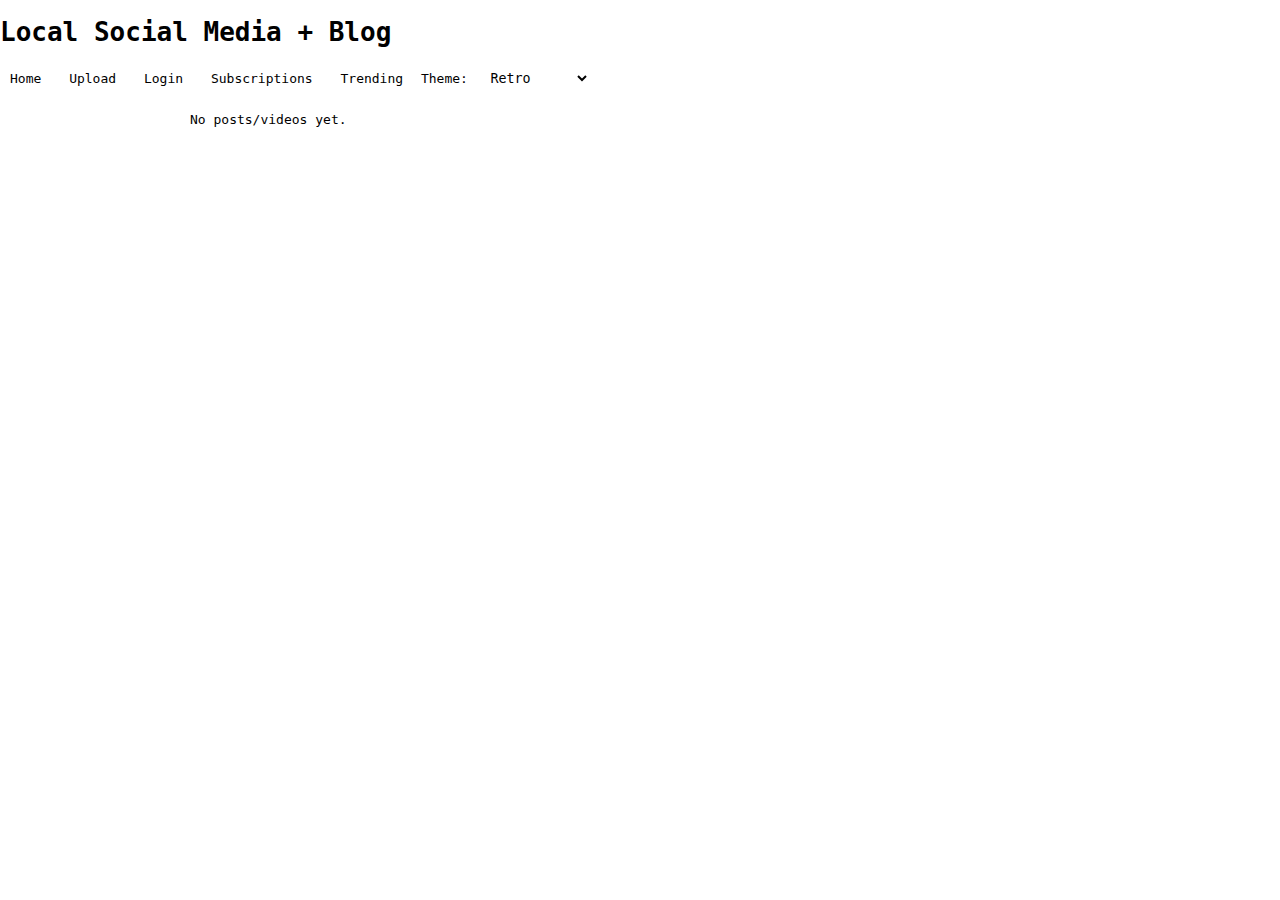
<file: index.html>
<!DOCTYPE html>
<html>
<head>
<meta charset="UTF-8">
<title>Local Social Feed</title>
<link rel="stylesheet" href="theme.css">
<script src="data.js"></script>
<style>
body { font-family: monospace; background: var(--bg); color: var(--text); margin:0; }
.container { max-width:900px; margin:20px auto; width:90%; }
nav a { margin:0 10px; color:var(--accent); text-decoration:none; }
.post, .video { border:2px solid var(--border); background: var(--card); padding:15px; margin-bottom:15px; }
</style>
</head>
<body>

<header>
<h1>Local Social Media + Blog</h1>
</header>

<nav>
<a href="index.html">Home</a>
<a href="upload.html">Upload</a>
<a href="login.html">Login</a>
<a href="subscriptions.html">Subscriptions</a>
<a href="trending.html">Trending</a>
<label>Theme:
<select id="theme" onchange="setTheme(this.value)">
<option value="retro">Retro</option>
<option value="dos">DOS</option>
<option value="neon">Neon</option>
<option value="vapor">Vaporwave</option>
<option value="beige">Beige</option>
<option value="modern">Modern</option>
</select>
</label>
</nav>

<div class="container" id="feed"></div>

<script>
function loadTheme() {
  const t = localStorage.getItem("theme") || "retro";
  document.body.className = "theme-" + t;
  document.getElementById("theme").value = t;
}
function setTheme(t) {
  document.body.className = "theme-" + t;
  localStorage.setItem("theme", t);
}

function renderFeed() {
  const feed = document.getElementById("feed");
  const posts = getPosts();
  if (!posts.length) { feed.innerHTML="<p>No posts/videos yet.</p>"; return; }

  feed.innerHTML = posts.map(p => {
    if(p.type==="video"){
      return `<div class="video">
        <a href="video.html?id=${p.id}"><h3>${p.title}</h3></a>
        <small>by ${p.author} - ${p.date}</small>
        <p>${p.description.substring(0,120)}...</p>
      </div>`;
    } else if(p.type==="blog"){
      return `<div class="post">
        <a href="view.html?id=${p.id}"><h3>${p.title}</h3></a>
        <small>by ${p.author} - ${p.date}</small>
        <p>${p.content.substring(0,120)}...</p>
      </div>`;
    }
  }).join("");
}

loadTheme();
renderFeed();
</script>

</body>
</html>
</file>
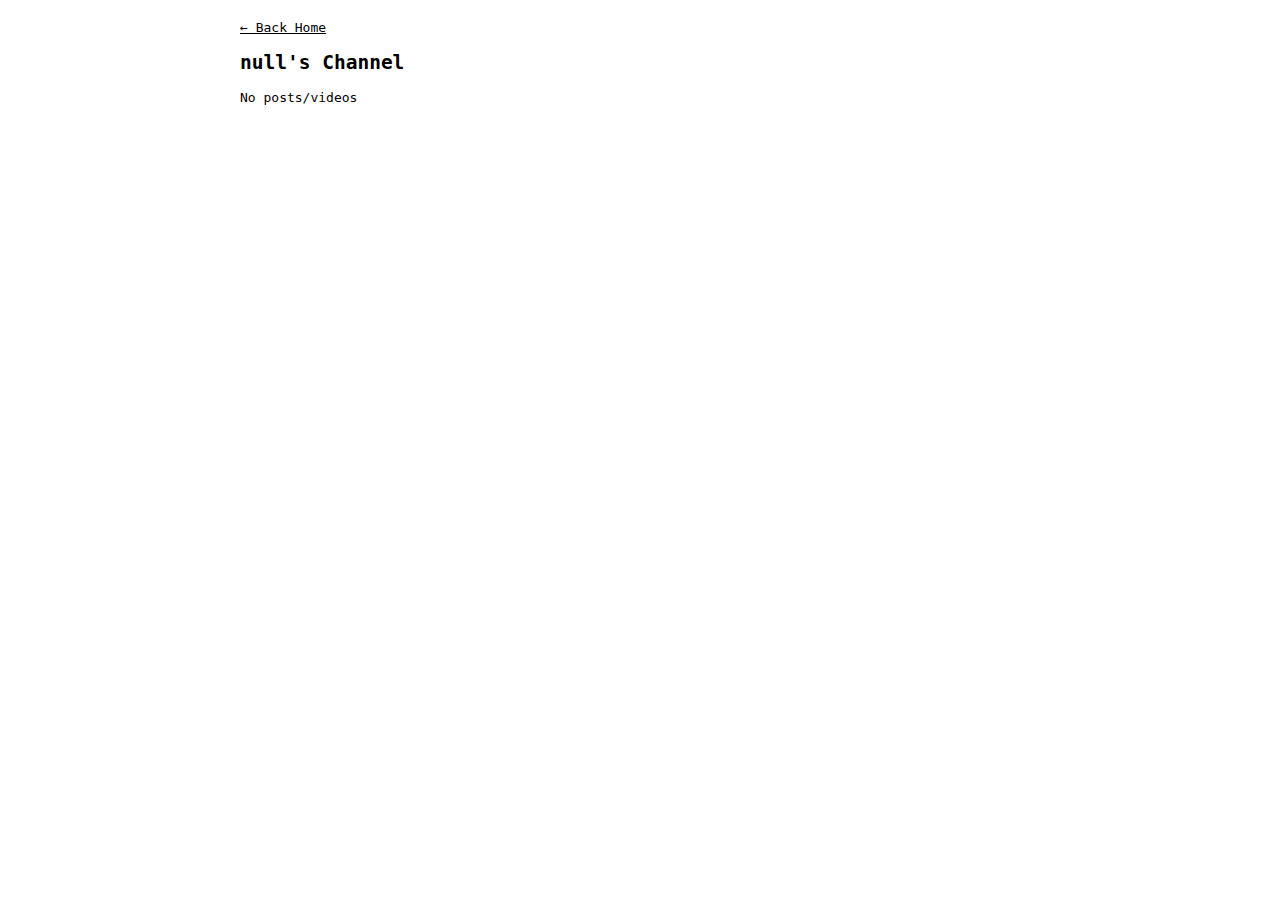
<file: channel.html>
<!DOCTYPE html>
<html>
<head>
<meta charset="UTF-8">
<title>Channel</title>
<link rel="stylesheet" href="theme.css">
<style>
body{font-family:monospace;background:var(--bg);color:var(--text);}
.container{max-width:800px;margin:20px auto;}
.post, .video{border:2px solid var(--border);padding:10px;margin:10px 0;background:var(--card);}
.button{padding:5px 10px;border:2px solid var(--border);background:var(--bg);color:var(--text);cursor:pointer;}
</style>
</head>
<body>
<div class="container">
<p><a href="index.html">← Back Home</a></p>
<h2 id="channelName"></h2>
<button id="subBtn" class="button"></button>
<div id="content"></div>
</div>

<script src="data.js"></script>
<script>
const params = new URLSearchParams(location.search);
const user = params.get("user");
if(!user){document.getElementById("content").innerHTML="<p>No user specified</p>";}

document.getElementById("channelName").textContent = user+"'s Channel";

function renderSub(){
  let cur=getCurrentUser();
  if(!cur){document.getElementById("subBtn").style.display="none";return;}
  let subs=getSubscriptions(cur);
  document.getElementById("subBtn").textContent = subs.includes(user) ? "Unsubscribe" : "Subscribe";
}

document.getElementById("subBtn").onclick=function(){
  let cur=getCurrentUser();
  if(!cur) return alert("Login to subscribe!");
  let subs=getSubscriptions(cur);
  if(subs.includes(user)) subs=subs.filter(u=>u!==user);
  else subs.push(user);
  saveSubscriptions(cur,subs);
  renderSub();
};

function renderContent(){
  let posts=getPosts().filter(p=>p.author===user);
  let div=document.getElementById("content");
  if(!posts.length){div.innerHTML="<p>No posts/videos</p>"; return;}
  div.innerHTML=posts.map(p=>{
    if(p.type==="video") return `<div class="video"><a href="video.html?id=${p.id}"><h3>${p.title}</h3></a></div>`;
    else if(p.type==="blog") return `<div class="post"><a href="view.html?id=${p.id}"><h3>${p.title}</h3></a></div>`;
  }).join("");
}

renderSub();
renderContent();
</script>
</body>
</html>
</file>
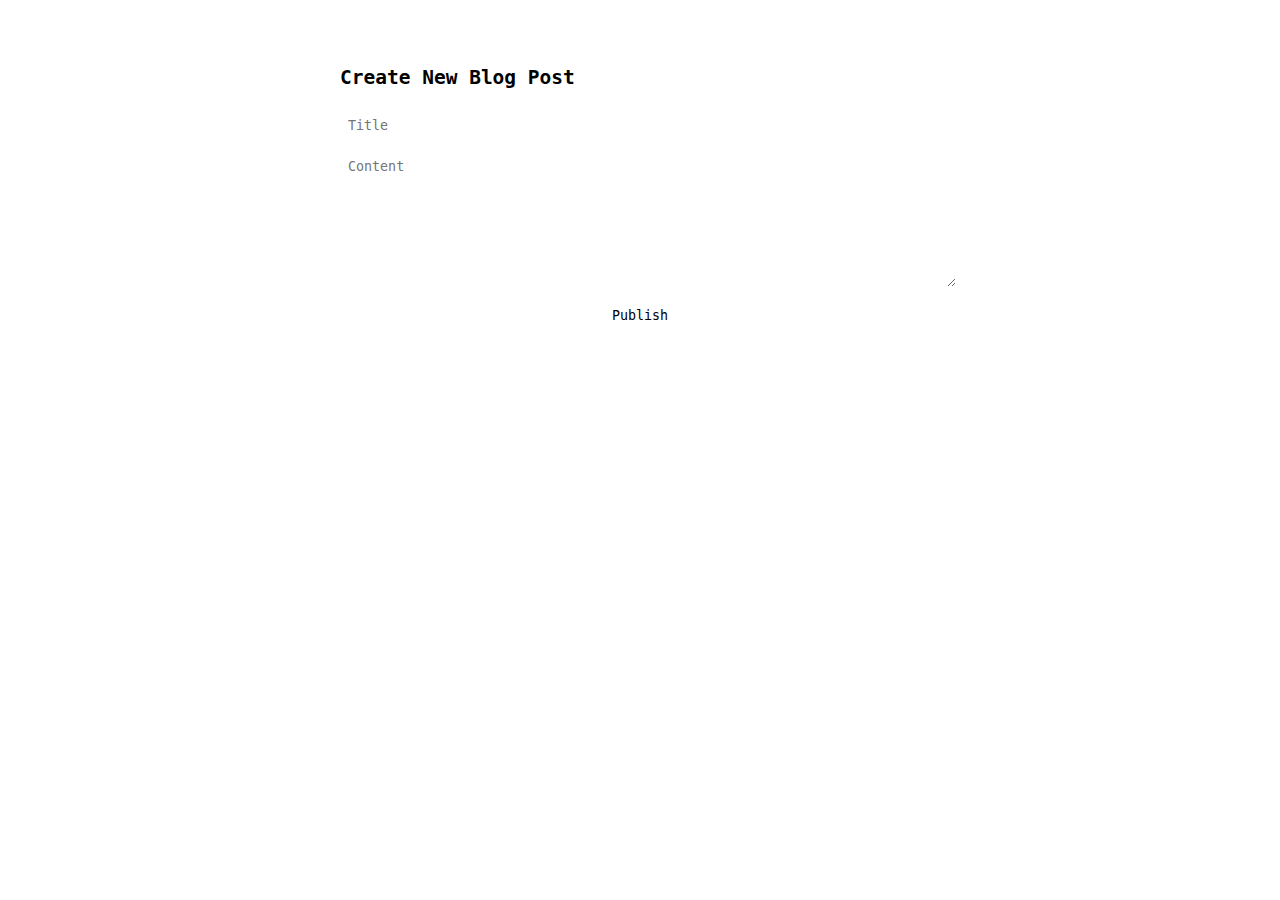
<file: editor.html>
<!DOCTYPE html>
<html>
<head>
<meta charset="UTF-8">
<title>Blog Editor</title>
<link rel="stylesheet" href="theme.css">
<style>
body{font-family:monospace;background:var(--bg);color:var(--text);}
.container{max-width:600px;margin:30px auto;padding:20px;background:var(--card);border:2px solid var(--border);}
input,textarea,button{width:100%;margin:5px 0;padding:8px;font-family:inherit;}
button{cursor:pointer;border:2px solid var(--border);background:var(--bg);color:var(--text);}
</style>
</head>
<body>

<div class="container">
<h2>Create New Blog Post</h2>
<input id="title" placeholder="Title">
<textarea id="content" rows="8" placeholder="Content"></textarea>
<button onclick="publish()">Publish</button>
</div>

<script src="data.js"></script>
<script>
function publish(){
  let user=getCurrentUser();
  if(!user) return alert("Login required!");
  let posts=getPosts();
  const id=Date.now();
  posts.unshift({id,title:document.getElementById("title").value,content:document.getElementById("content").value,author:user,date:new Date().toLocaleString(),type:"blog"});
  savePosts(posts);
  alert("Blog posted!");
  location.href="view.html?id="+id;
}
</script>
</body>
</html>
</file>
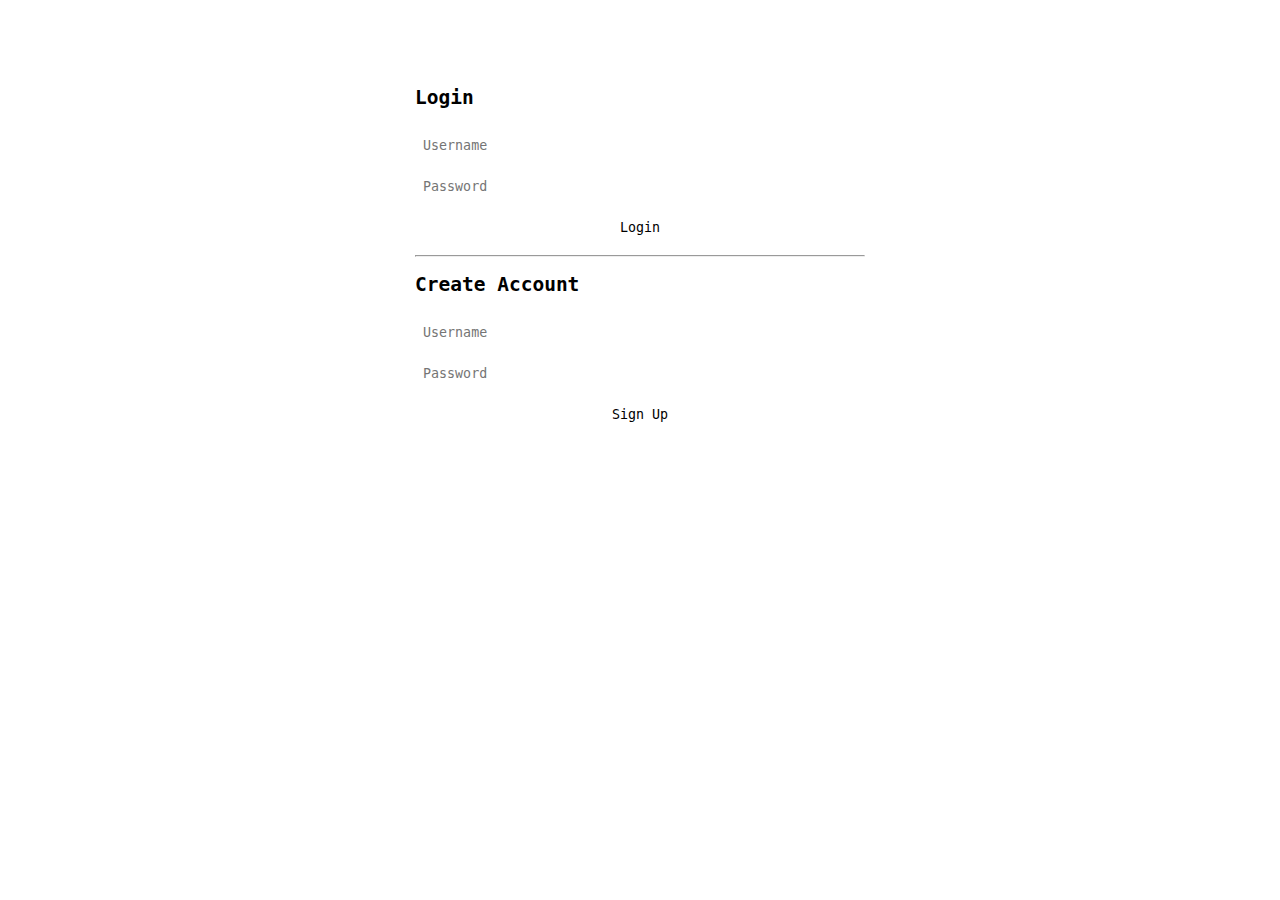
<file: login.html>
<!DOCTYPE html>
<html>
<head>
<meta charset="UTF-8">
<title>Login / Signup</title>
<link rel="stylesheet" href="theme.css">
<style>
body { font-family: monospace; background: var(--bg); color: var(--text); }
.container { max-width:450px; margin:50px auto; background: var(--card); border:2px solid var(--border); padding:20px; }
input, button { width:100%; margin:5px 0; padding:8px; font-family:inherit; }
button { cursor:pointer; border:2px solid var(--border); background: var(--bg); color: var(--text); }
</style>
</head>
<body>

<div class="container">
<h2>Login</h2>
<input id="log_user" placeholder="Username">
<input id="log_pass" type="password" placeholder="Password">
<button onclick="login()">Login</button>

<hr>

<h2>Create Account</h2>
<input id="new_user" placeholder="Username">
<input id="new_pass" type="password" placeholder="Password">
<button onclick="signup()">Sign Up</button>
</div>

<script src="data.js"></script>
<script>
function signup(){
  let user = document.getElementById("new_user").value;
  let pass = document.getElementById("new_pass").value;
  if(!user||!pass) return alert("Fill all fields");
  let users = getUsers();
  if(users[user]) return alert("User exists");
  users[user] = pass;
  saveUsers(users);
  alert("Account created!");
}

function login(){
  let user = document.getElementById("log_user").value;
  let pass = document.getElementById("log_pass").value;
  let users = getUsers();
  if(users[user]===pass){
    setCurrentUser(user);
    alert("Logged in!");
    location.href="index.html";
  } else alert("Invalid login");
}
</script>
</body>
</html>
</file>
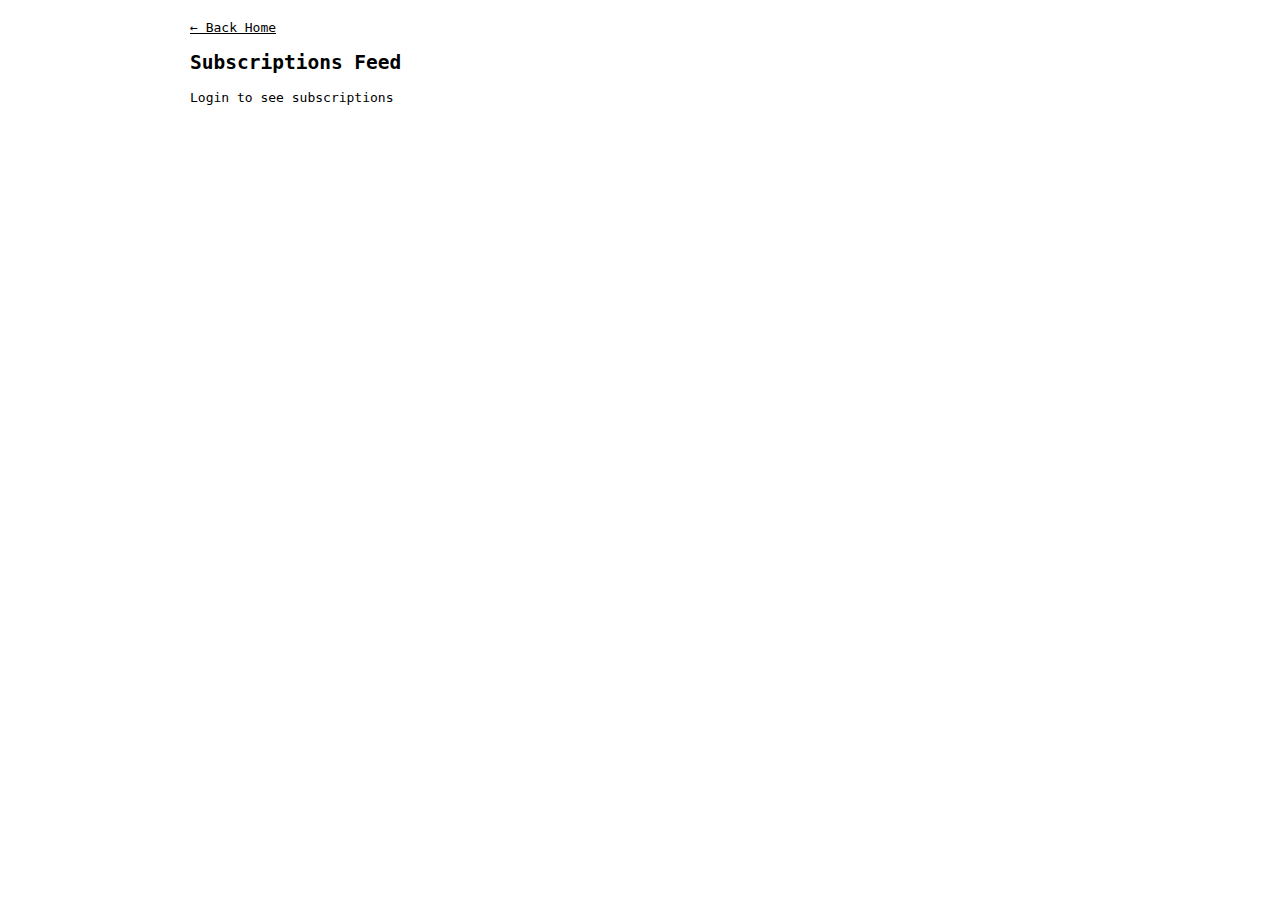
<file: subscriptions.html>
<!DOCTYPE html>
<html>
<head>
<meta charset="UTF-8">
<title>Subscriptions</title>
<link rel="stylesheet" href="theme.css">
<style>
body{font-family:monospace;background:var(--bg);color:var(--text);}
.container{max-width:900px;margin:20px auto;}
.post, .video{border:2px solid var(--border);padding:10px;margin:10px 0;background:var(--card);}
</style>
</head>
<body>
<div class="container">
<p><a href="index.html">← Back Home</a></p>
<h2>Subscriptions Feed</h2>
<div id="feed"></div>
</div>

<script src="data.js"></script>
<script>
let user=getCurrentUser();
if(!user) document.getElementById("feed").innerHTML="<p>Login to see subscriptions</p>";

function renderFeed(){
  if(!user) return;
  let subs=getSubscriptions(user);
  let posts=getPosts().filter(p=>subs.includes(p.author));
  let div=document.getElementById("feed");
  if(!posts.length){div.innerHTML="<p>No posts from subscriptions</p>"; return;}
  div.innerHTML=posts.map(p=>{
    if(p.type==="video") return `<div class="video"><a href="video.html?id=${p.id}"><h3>${p.title}</h3></a> by ${p.author}</div>`;
    else if(p.type==="blog") return `<div class="post"><a href="view.html?id=${p.id}"><h3>${p.title}</h3></a> by ${p.author}</div>`;
  }).join("");
}

renderFeed();
</script>
</body>
</html>
</file>
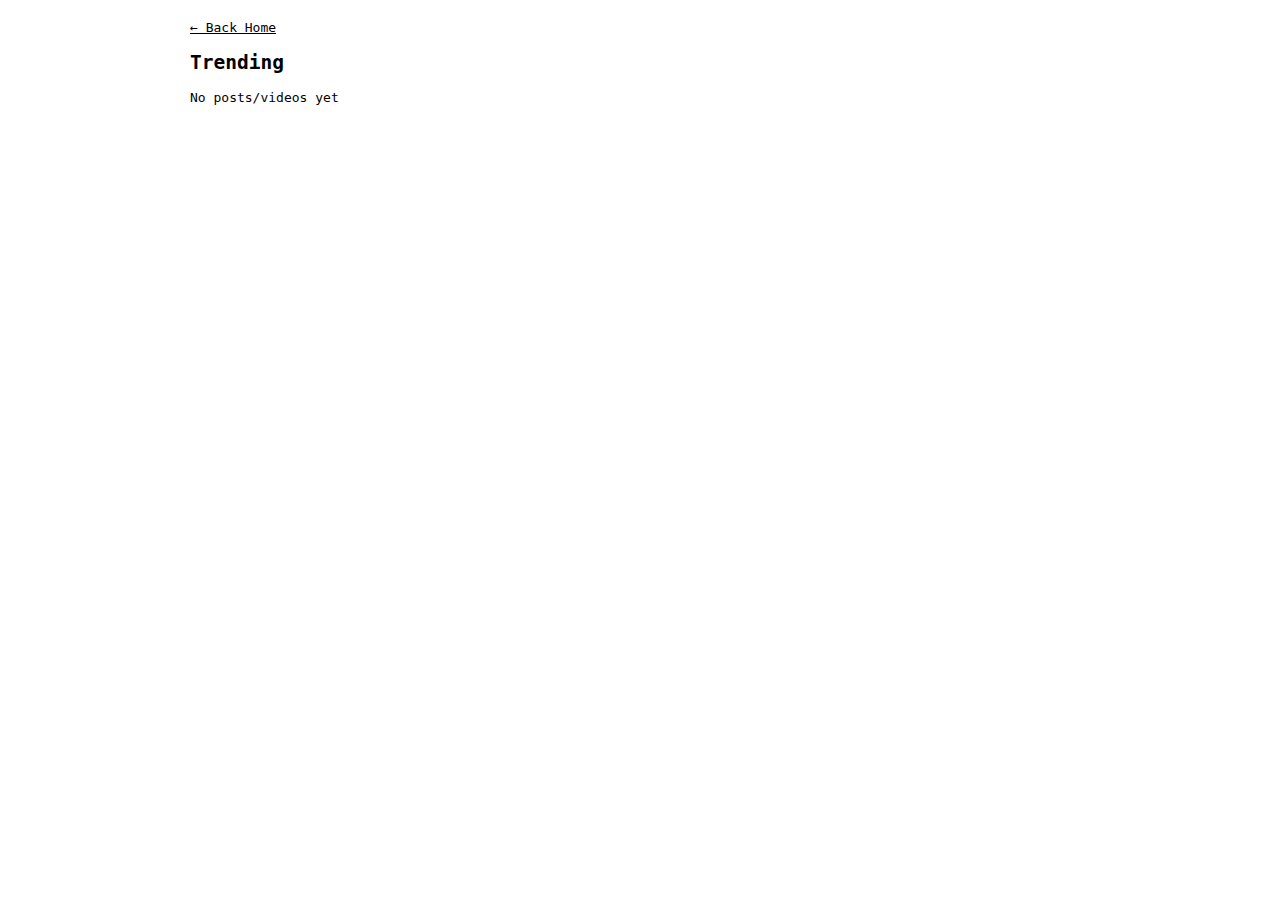
<file: trending.html>
<!DOCTYPE html>
<html>
<head>
<meta charset="UTF-8">
<title>Trending</title>
<link rel="stylesheet" href="theme.css">
<style>
body{font-family:monospace;background:var(--bg);color:var(--text);}
.container{max-width:900px;margin:20px auto;}
.post, .video{border:2px solid var(--border);padding:10px;margin:10px 0;background:var(--card);}
</style>
</head>
<body>
<div class="container">
<p><a href="index.html">← Back Home</a></p>
<h2>Trending</h2>
<div id="feed"></div>
</div>

<script src="data.js"></script>
<script>
function renderTrending(){
  let posts=getPosts();
  posts.sort((a,b)=>{
    let la=getLikes(a.id).length;
    let lb=getLikes(b.id).length;
    return lb-la;
  });
  let div=document.getElementById("feed");
  if(!posts.length){div.innerHTML="<p>No posts/videos yet</p>"; return;}
  div.innerHTML=posts.map(p=>{
    if(p.type==="video") return `<div class="video"><a href="video.html?id=${p.id}"><h3>${p.title}</h3></a> by ${p.author} - ❤️ ${getLikes(p.id).length}</div>`;
    else if(p.type==="blog") return `<div class="post"><a href="view.html?id=${p.id}"><h3>${p.title}</h3></a> by ${p.author} - ❤️ ${getLikes(p.id).length}</div>`;
  }).join("");
}

renderTrending();
</script>
</body>
</html>
</file>
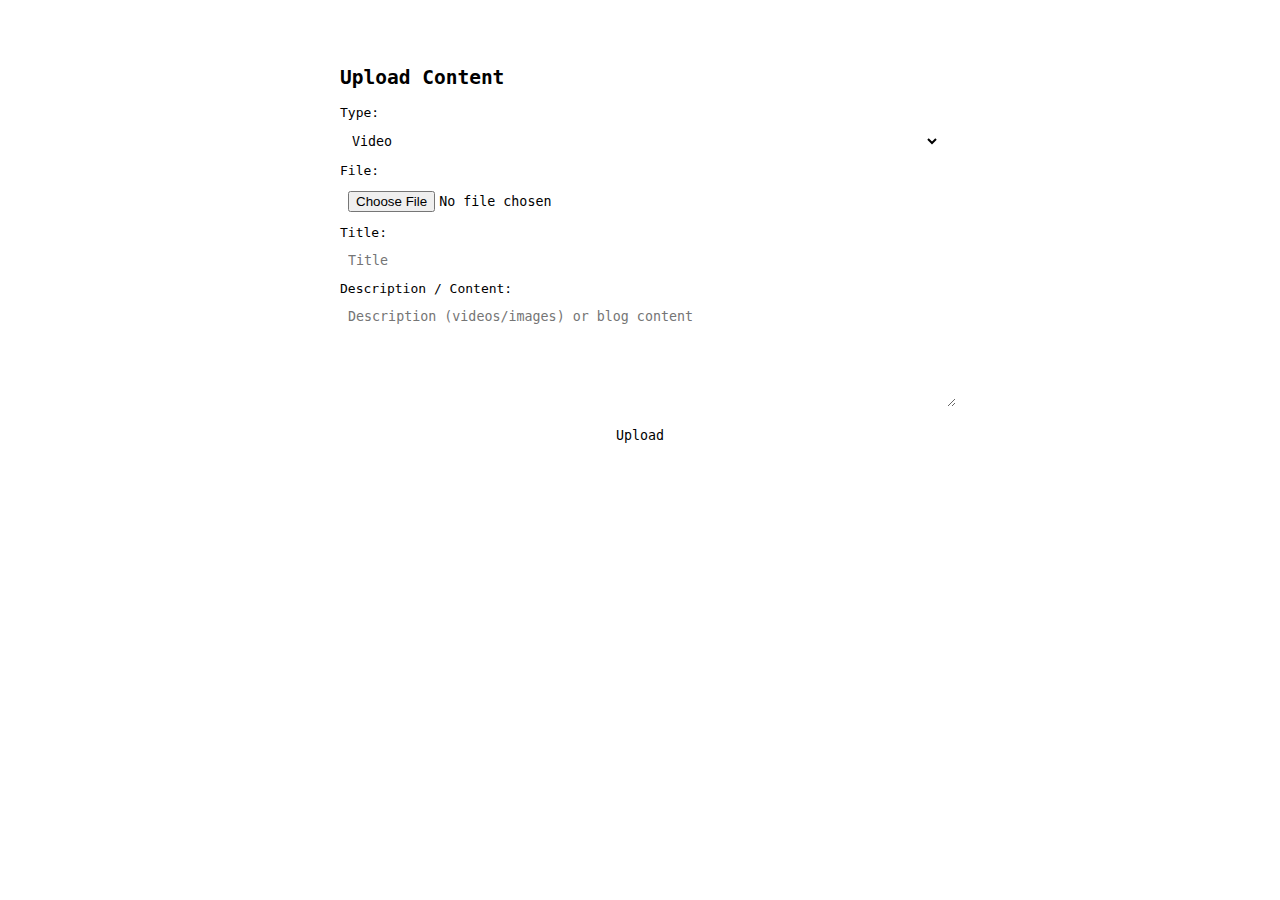
<file: upload.html>
<!DOCTYPE html>
<html>
<head>
<meta charset="UTF-8">
<title>Upload Content</title>
<link rel="stylesheet" href="theme.css">
<style>
body{font-family:monospace;background:var(--bg);color:var(--text);}
.container{max-width:600px;margin:30px auto;padding:20px;background:var(--card);border:2px solid var(--border);}
input,textarea,select,button{width:100%;margin:5px 0;padding:8px;font-family:inherit;}
button{cursor:pointer;border:2px solid var(--border);background:var(--bg);color:var(--text);}
</style>
</head>
<body>

<div class="container">
<h2>Upload Content</h2>
<label>Type:</label>
<select id="type">
<option value="video">Video</option>
<option value="image">Image</option>
<option value="blog">Blog Post</option>
</select>

<div id="fileInput">
<label>File:</label>
<input type="file" id="media">
</div>

<label>Title:</label>
<input id="title" placeholder="Title">

<label>Description / Content:</label>
<textarea id="desc" rows="6" placeholder="Description (videos/images) or blog content"></textarea>

<button onclick="upload()">Upload</button>
</div>

<script src="data.js"></script>
<script>
document.getElementById("type").addEventListener("change",function(){
  let t=this.value;
  document.getElementById("fileInput").style.display=(t=="blog")?"none":"block";
});

async function upload(){
  let user = getCurrentUser();
  if(!user) return alert("Login required!");

  const type=document.getElementById("type").value;
  const title=document.getElementById("title").value.trim();
  const desc=document.getElementById("desc").value.trim();
  if(!title) return alert("Title required");

  const id = Date.now();
  let posts = getPosts();

  if(type==="blog"){
    posts.unshift({id,title,content:desc,author:user,date:new Date().toLocaleString(),type:"blog"});
    savePosts(posts);
    alert("Blog posted!"); location.href="view.html?id="+id;
    return;
  }

  let file=document.getElementById("media").files[0];
  if(!file) return alert("Select a file");

  const key=id+"_media";
  await saveMedia(key,file);
  posts.unshift({id,title,description:desc,author:user,date:new Date().toLocaleString(),type:type,mediaKey:key,views:0});
  savePosts(posts);
  alert(type.charAt(0).toUpperCase()+type.slice(1)+" uploaded!");
  location.href=(type==="video")?"video.html?id="+id:"view.html?id="+id;
}
</script>
</body>
</html>
</file>
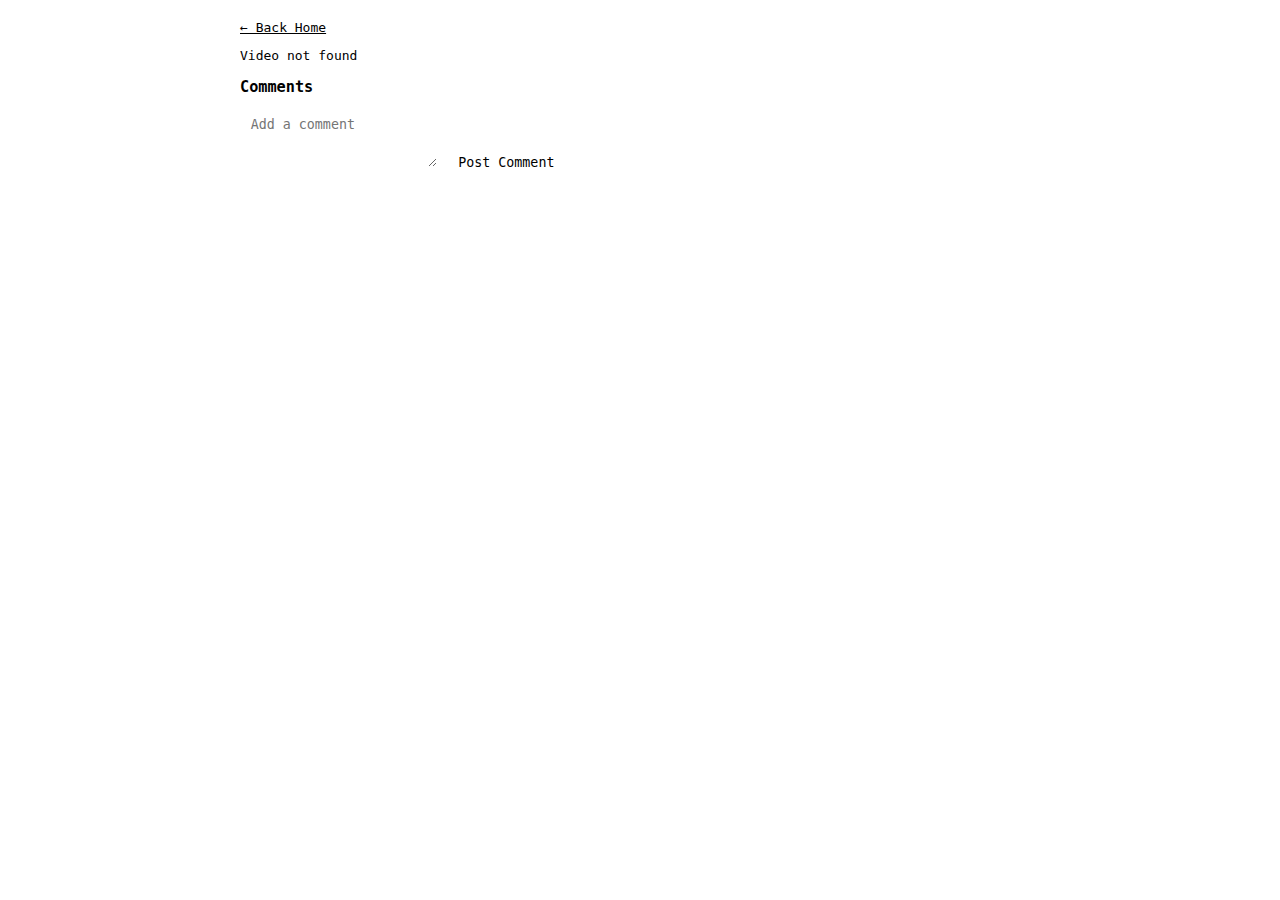
<file: video.html>
<!DOCTYPE html>
<html>
<head>
<meta charset="UTF-8">
<title>Video Player</title>
<link rel="stylesheet" href="theme.css">
<style>
body{font-family:monospace;background:var(--bg);color:var(--text);}
.container{max-width:800px;margin:20px auto;}
.video-player{width:100%; max-height:450px;}
.button{border:2px solid var(--border);background:var(--bg);color:var(--text);padding:5px 10px;margin:3px;cursor:pointer;}
.comment{border:1px solid var(--border);padding:5px;margin:5px 0;}
</style>
</head>
<body>

<div class="container">
<p><a href="index.html">← Back Home</a></p>
<div id="videoArea"></div>
<div id="info"></div>

<h3>Comments</h3>
<div id="comments"></div>

<textarea id="commentText" rows="3" placeholder="Add a comment"></textarea>
<button class="button" onclick="addComment()">Post Comment</button>
</div>

<script src="data.js"></script>
<script>
const params = new URLSearchParams(location.search);
const id = params.get("id");
let posts = getPosts();
let post = posts.find(p=>p.id==id);
if(!post) {document.getElementById("videoArea").innerHTML="<p>Video not found</p>";}

async function renderVideo(){
  let area=document.getElementById("videoArea");
  if(post.type==="video"){
    const blob=await getMedia(post.mediaKey);
    if(blob){
      let url=URL.createObjectURL(blob);
      area.innerHTML=`<video class="video-player" src="${url}" controls></video>`;
    } else area.innerHTML="<p>Video file missing</p>";
  } else if(post.type==="image"){
    const blob=await getMedia(post.mediaKey);
    if(blob){
      let url=URL.createObjectURL(blob);
      area.innerHTML=`<img src="${url}" style="max-width:100%">`;
    }
  }
}

function renderInfo(){
  let likes=getLikes(post.id);
  document.getElementById("info").innerHTML=`
    <h2>${post.title}</h2>
    <small>by <a href="channel.html?user=${post.author}">${post.author}</a> - ${post.date}</small>
    <p>${post.description || post.content || ""}</p>
    <button class="button" onclick="like()">❤️ Like (${likes.length})</button>
  `;
}

function like(){
  let user=getCurrentUser();
  if(!user) return alert("Login to like!");
  likePost(user,post.id);
  renderInfo();
}

function loadComments(){
  let coms=getComments(post.id);
  let div=document.getElementById("comments");
  if(!coms.length){div.innerHTML="<p>No comments yet</p>"; return;}
  div.innerHTML=coms.map(c=>`<div class="comment"><b>${c.user}</b> <small>${c.date}</small><p>${c.text}</p></div>`).join("");
}

function addComment(){
  let user=getCurrentUser();
  if(!user) return alert("Login to comment!");
  let text=document.getElementById("commentText").value.trim();
  if(!text) return;
  let coms=getComments(post.id);
  coms.push({user,text,date:new Date().toLocaleString()});
  saveComments(post.id,coms);
  document.getElementById("commentText").value="";
  loadComments();
}

renderVideo();
renderInfo();
loadComments();
</script>
</body>
</html>
</file>
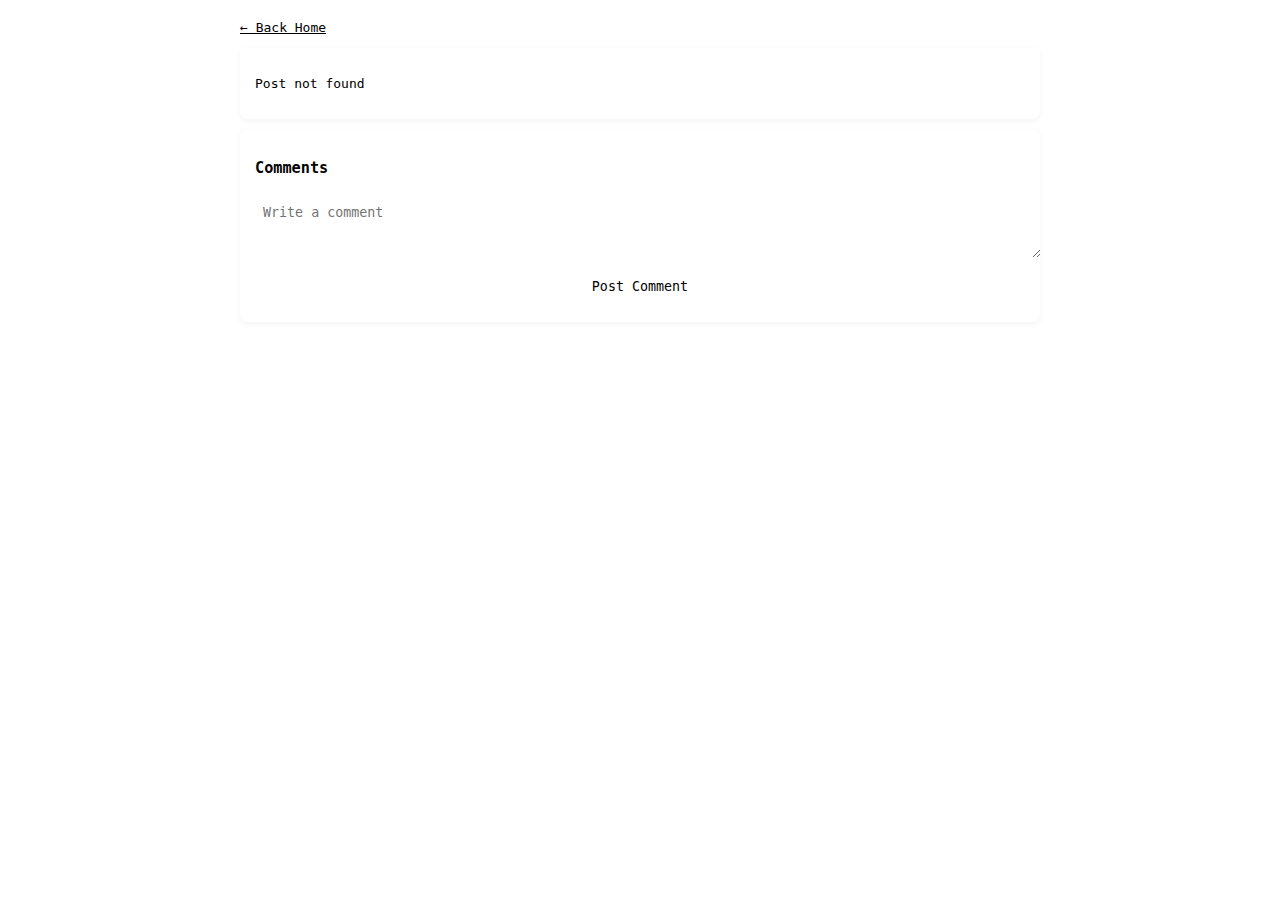
<file: view.html>
<!DOCTYPE html>
<html>
<head>
<meta charset="UTF-8">
<title>View Post</title>
<link rel="stylesheet" href="theme.css">
<style>
body{font-family:monospace;background:var(--bg);color:var(--text);}
.container{max-width:800px;margin:20px auto;}
.card{border:2px solid var(--border);padding:15px;margin:10px 0;background:var(--card);}
input,textarea,button{width:100%;margin:5px 0;padding:8px;font-family:inherit;}
button{cursor:pointer;border:2px solid var(--border);background:var(--bg);color:var(--text);}
.comment{border:1px solid var(--border);padding:5px;margin:5px 0;}
</style>
</head>
<body>
<div class="container">
<p><a href="index.html">← Back Home</a></p>
<div id="post" class="card"></div>
<div class="card">
<h3>Comments</h3>
<div id="commentList"></div>
<textarea id="commentText" rows="3" placeholder="Write a comment"></textarea>
<button onclick="addComment()">Post Comment</button>
</div>
</div>

<script src="data.js"></script>
<script>
const params=new URLSearchParams(location.search);
const postID=params.get("id");
let posts=getPosts();
let p=posts.find(x=>x.id==postID);
if(!p){document.getElementById("post").innerHTML="<p>Post not found</p>";}

document.getElementById("post").innerHTML=`<h2>${p.title}</h2>
<small>by ${p.author} - ${p.date}</small>
<p>${p.content}</p>`;

function loadComments(){
  let comments=getComments(postID);
  let div=document.getElementById("commentList");
  if(!comments.length){div.innerHTML="<p>No comments yet</p>"; return;}
  div.innerHTML=comments.map(c=>`<div class="comment"><b>${c.user}</b> <small>${c.date}</small><p>${c.text}</p></div>`).join("");
}

function addComment(){
  let user=getCurrentUser();
  if(!user) return alert("Login to comment!");
  let text=document.getElementById("commentText").value.trim();
  if(!text) return;
  let comments=getComments(postID);
  comments.push({user,text,date:new Date().toLocaleString()});
  saveComments(postID,comments);
  document.getElementById("commentText").value="";
  loadComments();
}

loadComments();
</script>
</body>
</html>
</file>
<file: theme.css>
<!DOCTYPE html>
<html lang="en">
<head>
<meta charset="UTF-8">
<title>Themed App</title>
<style>
/* === THEMES === */

/* Retro */
body.theme-retro {
  --bg:#f2f2f2;
  --text:#111;
  --card:#fff;
  --border:#000;
  --accent:#0066ff;
  --font:"Courier New", monospace;
}

/* DOS */
body.theme-dos {
  --bg:#000;
  --text:#0f0;
  --card:#000;
  --border:#0f0;
  --accent:#0f0;
  --font:"Courier New", monospace;
}

/* Neon */
body.theme-neon {
  --bg:#050014;
  --text:#ff00ff;
  --card:#0d001f;
  --border:#ff00ff;
  --accent:#00ffff;
  --font:"Orbitron", sans-serif;
}

/* Vaporwave */
body.theme-vapor {
  --bg:linear-gradient(135deg,#ffe6ff,#ccffff);
  --text:#4b0082;
  --card:#ffffffcc;
  --border:#ff66cc;
  --accent:#00aaff;
  --font:"MS Gothic", sans-serif;
}

/* Beige Classic */
body.theme-beige {
  --bg:#f6e9d8;
  --text:#222;
  --card:#fff8f0;
  --border:#934d00;
  --accent:#934d00;
  --font:"Times New Roman", serif;
}

/* Modern Minimal */
body.theme-modern {
  --bg:#f9fafb;
  --text:#1a1a1a;
  --card:#ffffff;
  --border:#e5e7eb;
  --accent:#2563eb;
  --font:"Inter","Segoe UI",sans-serif;
}

/* === GLOBAL STYLES === */
body {
  background: var(--bg);
  color: var(--text);
  font-family: var(--font);
  margin: 0;
  padding: 0;
}

.card {
  background: var(--card);
  border: 1px solid var(--border);
  border-radius: 8px;
  padding: 1.5rem;
  box-shadow: 0 2px 6px rgba(0,0,0,0.05);
}

/* Links */
a {
  color: var(--accent);
  text-decoration: underline;
  transition: color 0.2s ease;
}
a:hover {
  color: var(--border);
  text-decoration: none;
}

/* Buttons & inputs */
button, select, input, textarea {
  font-family: var(--font);
  border: 1px solid var(--border);
  background: var(--card);
  color: var(--text);
  padding: 0.4em 0.8em;
  border-radius: 4px;
}
button:hover {
  background: var(--accent);
  color: #fff;
}
</style>
</head>
<body>
  <nav>
    <button onclick="setTheme('theme-retro')">Retro</button>
    <button onclick="setTheme('theme-dos')">DOS</button>
    <button onclick="setTheme('theme-neon')">Neon</button>
    <button onclick="setTheme('theme-vapor')">Vaporwave</button>
    <button onclick="setTheme('theme-beige')">Beige</button>
    <button onclick="setTheme('theme-modern')">Modern</button>
  </nav>

  <div class="card">
    <h1>Welcome</h1>
    <p>This is a themed app. Links <a href="#">work</a> across all pages.</p>
  </div>

<script>
document.addEventListener("DOMContentLoaded", () => {
  const savedTheme = localStorage.getItem("theme") || "theme-modern";
  document.body.classList.add(savedTheme);
});

function setTheme(themeName) {
  document.body.className = themeName;
  localStorage.setItem("theme", themeName);
}
</script>
</body>
</html>
</file>
